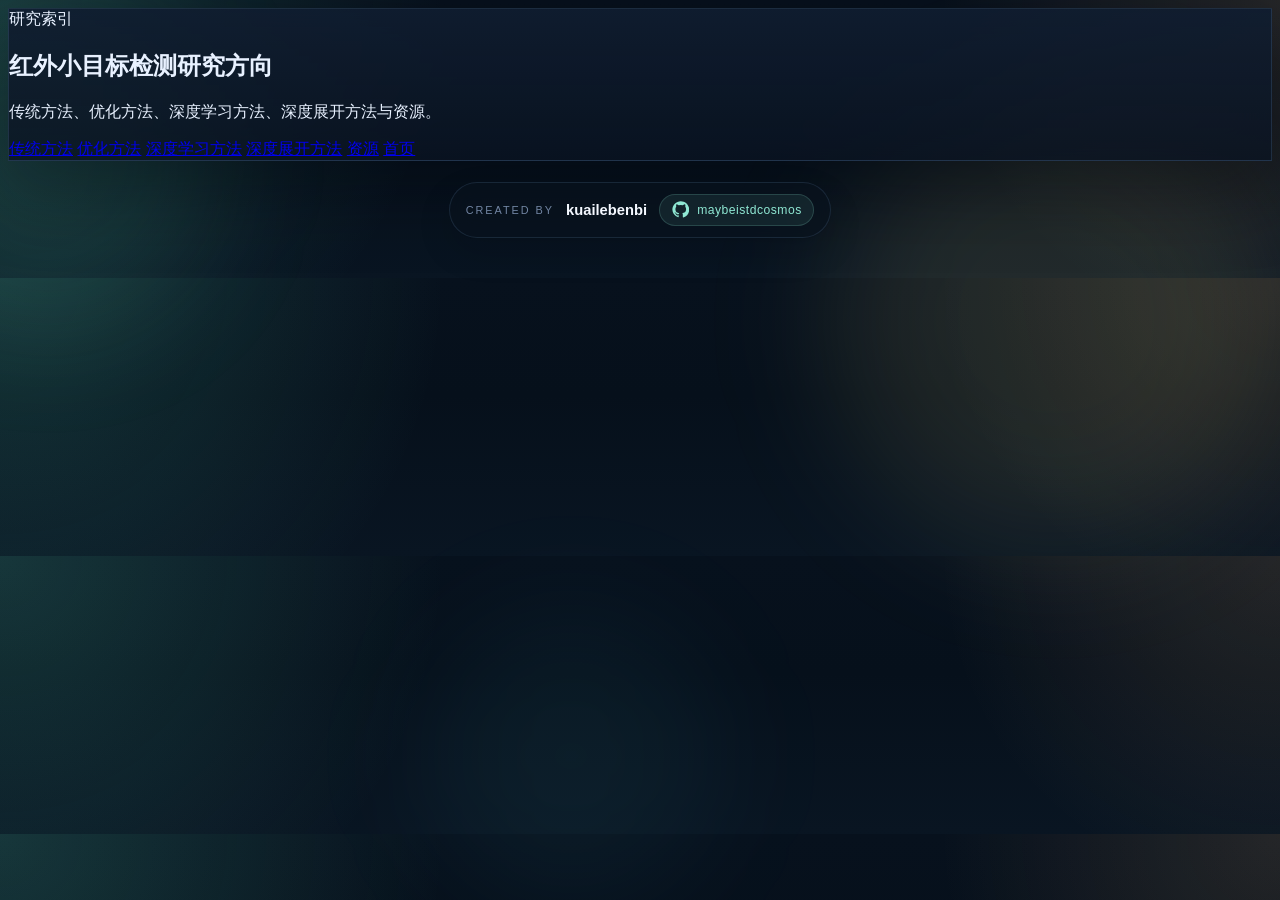
<file: istd.html>
﻿<!DOCTYPE html>
<html lang="zh-CN">
<head>
    <meta charset="UTF-8">
    <meta name="viewport" content="width=device-width, initial-scale=1.0">
    <title>红外小目标检测研究方向</title>
    <link rel="stylesheet" href="./assets/istd.css">
</head>
<body class="min-h-screen">
    <div class="site-bg-orbs">
        <div class="site-bg-orb site-bg-orb--left"></div>
        <div class="site-bg-orb site-bg-orb--right"></div>
        <div class="site-bg-orb site-bg-orb--bottom"></div>
    </div>

    <main class="mx-auto flex min-h-screen max-w-4xl items-center px-6 py-10">
        <section class="glass-panel w-full rounded-[2rem] p-8 sm:p-10">
            <div class="text-xs font-semibold uppercase tracking-[0.18em] text-slate-400">研究索引</div>
            <h1 class="mt-4 text-3xl font-semibold text-white">红外小目标检测研究方向</h1>
            <p class="mt-4 text-sm leading-7 text-slate-300">
                传统方法、优化方法、深度学习方法、深度展开方法与资源。
            </p>
            <div class="mt-6 flex flex-wrap gap-3">
                <a href="./traditional/index.html" class="inline-flex items-center gap-2 rounded-2xl bg-cyan-300 px-5 py-3 text-sm font-semibold text-slate-950 transition hover:bg-cyan-200">传统方法</a>
                <a href="./optimization/index.html" class="inline-flex items-center gap-2 rounded-2xl border border-white/10 bg-white/5 px-5 py-3 text-sm font-semibold text-slate-100 transition hover:border-cyan-400/40 hover:text-white">优化方法</a>
                <a href="./deep-learning/index.html" class="inline-flex items-center gap-2 rounded-2xl border border-white/10 bg-white/5 px-5 py-3 text-sm font-semibold text-slate-100 transition hover:border-cyan-400/40 hover:text-white">深度学习方法</a>
                <a href="./unrolling/index.html" class="inline-flex items-center gap-2 rounded-2xl border border-white/10 bg-white/5 px-5 py-3 text-sm font-semibold text-slate-100 transition hover:border-cyan-400/40 hover:text-white">深度展开方法</a>
                <a href="./resources/index.html" class="inline-flex items-center gap-2 rounded-2xl border border-white/10 bg-white/5 px-5 py-3 text-sm font-semibold text-slate-100 transition hover:border-cyan-400/40 hover:text-white">资源</a>
                <a href="./index.html" class="inline-flex items-center gap-2 rounded-2xl border border-white/10 bg-white/5 px-5 py-3 text-sm font-semibold text-slate-100 transition hover:border-cyan-400/40 hover:text-white">首页</a>
            </div>
        </section>
    </main>

    <footer class="site-watermark">
        <div class="site-watermark__inner">
            <span class="site-watermark__label">Created by</span>
            <span class="site-watermark__name">kuailebenbi</span>
            <a class="site-watermark__link" href="https://github.com/kuaileBenbi/maybeistdcosmos" target="_blank" rel="noreferrer" aria-label="Visit maybeistdcosmos on GitHub">
                <span class="site-watermark__icon" aria-hidden="true">
                    <svg viewBox="0 0 24 24" focusable="false" aria-hidden="true">
                        <path d="M12 .5C5.65.5.5 5.65.5 12A11.5 11.5 0 0 0 8.36 22.1c.58.11.79-.25.79-.56v-2.02c-3.18.69-3.85-1.35-3.85-1.35-.52-1.31-1.26-1.66-1.26-1.66-1.03-.7.08-.69.08-.69 1.14.08 1.73 1.16 1.73 1.16 1.01 1.74 2.66 1.23 3.31.94.1-.73.4-1.23.72-1.52-2.54-.29-5.22-1.27-5.22-5.64 0-1.25.45-2.27 1.17-3.07-.12-.29-.51-1.47.11-3.07 0 0 .96-.31 3.14 1.17a10.9 10.9 0 0 1 5.72 0c2.18-1.48 3.14-1.17 3.14-1.17.62 1.6.23 2.78.11 3.07.73.8 1.17 1.82 1.17 3.07 0 4.38-2.68 5.35-5.24 5.64.41.36.78 1.07.78 2.17v3.22c0 .31.21.67.8.56A11.5 11.5 0 0 0 23.5 12C23.5 5.65 18.35.5 12 .5Z"></path>
                    </svg>
                </span>
                <span class="site-watermark__repo">maybeistdcosmos</span>
            </a>
        </div>
    </footer>
</body>
</html>
</file>
<file: assets/istd.css>
:root {
    --bg: #06101b;
    --bg-soft: rgba(14, 25, 41, 0.88);
    --panel: rgba(12, 22, 37, 0.82);
    --panel-strong: rgba(16, 29, 48, 0.94);
    --line: rgba(144, 195, 255, 0.14);
    --line-strong: rgba(144, 195, 255, 0.28);
    --text: #e8f1ff;
    --muted: #91a6c9;
    --accent: #5ce3c2;
    --accent-warm: #ffbe78;
    --shadow: 0 24px 80px rgba(1, 5, 13, 0.42);
}

html {
    scroll-behavior: smooth;
}

body {
    font-family: "Noto Sans SC", sans-serif;
    background:
        radial-gradient(circle at top left, rgba(92, 227, 194, 0.18), transparent 34%),
        radial-gradient(circle at top right, rgba(255, 190, 120, 0.12), transparent 26%),
        linear-gradient(180deg, #07111d 0%, #06101b 42%, #091522 100%);
    color: var(--text);
}

h1,
h2,
h3,
h4,
.font-display {
    font-family: "Space Grotesk", "Noto Sans SC", sans-serif;
}

.site-bg-orbs {
    pointer-events: none;
    position: fixed;
    inset: 0;
    z-index: -10;
    overflow: hidden;
}

.site-bg-orb {
    position: absolute;
    border-radius: 9999px;
    filter: blur(64px);
}

.site-bg-orb--left {
    left: -7rem;
    top: 0;
    height: 20rem;
    width: 20rem;
    background: rgb(110 231 183 / 0.1);
}

.site-bg-orb--right {
    right: 0;
    top: 6rem;
    height: 28rem;
    width: 28rem;
    background: rgb(253 230 138 / 0.1);
}

.site-bg-orb--bottom {
    bottom: 0;
    left: 33.333333%;
    height: 18rem;
    width: 18rem;
    background: rgb(103 232 249 / 0.05);
}

.app-sidebar-panel {
    height: 100%;
    border-right: 1px solid rgb(255 255 255 / 0.1);
    background: rgba(7, 14, 24, 0.94);
    backdrop-filter: blur(20px);
}

.hero-panel {
    position: relative;
    isolation: isolate;
}

.paper-modal-panel {
    background: rgba(8, 15, 26, 0.96);
    backdrop-filter: blur(20px);
}

.glass-panel {
    background: linear-gradient(180deg, rgba(16, 29, 48, 0.92), rgba(10, 19, 33, 0.84));
    border: 1px solid var(--line);
    box-shadow: var(--shadow);
    backdrop-filter: blur(18px);
}

.soft-panel {
    background: linear-gradient(180deg, rgba(18, 32, 52, 0.78), rgba(10, 19, 33, 0.66));
    border: 1px solid rgba(144, 195, 255, 0.1);
}

.section-card,
.nav-button,
.paper-card,
.search-result,
.stat-card {
    transition: transform 0.24s ease, border-color 0.24s ease, background-color 0.24s ease, box-shadow 0.24s ease, opacity 0.24s ease;
}

.section-card:hover,
.nav-button:hover,
.paper-card:hover,
.search-result:hover {
    transform: translateY(-2px);
}

.section-card {
    border: 1px solid rgba(144, 195, 255, 0.12);
}

.section-card:hover {
    border-color: rgba(92, 227, 194, 0.36);
    box-shadow: 0 18px 45px rgba(2, 10, 24, 0.24);
}

.nav-button {
    width: 100%;
    border: 1px solid rgba(144, 195, 255, 0.12);
    background: rgba(11, 20, 34, 0.8);
}

.nav-button.active {
    border-color: rgba(92, 227, 194, 0.42);
    background: linear-gradient(90deg, rgba(92, 227, 194, 0.16), rgba(11, 20, 34, 0.92));
    box-shadow: inset 0 0 0 1px rgba(92, 227, 194, 0.12);
}

.paper-card {
    border: 1px solid rgba(144, 195, 255, 0.12);
    background: linear-gradient(180deg, rgba(14, 25, 41, 0.92), rgba(9, 18, 30, 0.92));
    box-shadow: 0 16px 40px rgba(2, 8, 20, 0.16);
}

.paper-card:hover {
    border-color: rgba(255, 190, 120, 0.38);
}

.paper-card.is-match {
    border-color: rgba(92, 227, 194, 0.54);
    box-shadow: 0 20px 44px rgba(6, 20, 37, 0.28);
}

.paper-card.is-muted {
    opacity: 0.34;
}

.focus-flash {
    animation: focusFlash 1.2s ease;
}

.group-block {
    position: relative;
    padding-left: 1.25rem;
}

.group-block::before {
    content: "";
    position: absolute;
    inset: 0 auto 0 0;
    width: 1px;
    background: linear-gradient(180deg, rgba(92, 227, 194, 0.36), rgba(144, 195, 255, 0.06));
}

.tag {
    border: 1px solid rgba(144, 195, 255, 0.16);
    background: rgba(11, 20, 34, 0.7);
    color: var(--muted);
}

.mindmap-panel {
    position: relative;
    overflow: hidden;
}

.mindmap-panel::before {
    content: "";
    position: absolute;
    inset: 1.4rem;
    border: 1px dashed rgba(144, 195, 255, 0.08);
    border-radius: 1.6rem;
    pointer-events: none;
}

.mindmap-shell {
    display: grid;
    grid-template-columns: minmax(0, 1fr) minmax(15rem, 17rem) minmax(0, 1fr);
    gap: 1.5rem;
    align-items: center;
}

.mindmap-side {
    display: flex;
    flex-direction: column;
    gap: 1.2rem;
}

.mindmap-side--left {
    align-items: flex-end;
}

.mindmap-side--right {
    align-items: flex-start;
}

.mindmap-center {
    position: relative;
    display: flex;
    align-items: center;
    justify-content: center;
    min-height: 100%;
}

.mindmap-center::before {
    content: "";
    position: absolute;
    left: 50%;
    top: 50%;
    width: 100%;
    height: 1px;
    background: linear-gradient(90deg, rgba(144, 195, 255, 0.08), rgba(92, 227, 194, 0.28), rgba(144, 195, 255, 0.08));
    transform: translate(-50%, -50%);
}

.mindmap-root {
    position: relative;
    z-index: 1;
    max-width: 15rem;
    padding: 1.55rem 1.25rem;
    border-radius: 2rem;
    border: 1px solid rgba(92, 227, 194, 0.22);
    background: radial-gradient(circle at top, rgba(92, 227, 194, 0.18), rgba(16, 29, 48, 0.96) 62%);
    box-shadow: 0 24px 56px rgba(2, 10, 24, 0.3);
    text-align: center;
}

.mindmap-root::after {
    content: "";
    position: absolute;
    inset: -1rem;
    border-radius: 2.4rem;
    background: radial-gradient(circle, rgba(92, 227, 194, 0.08), transparent 70%);
    z-index: -1;
}

.mindmap-root__eyebrow {
    font-size: 0.72rem;
    letter-spacing: 0.16em;
    text-transform: uppercase;
    color: rgba(157, 253, 230, 0.8);
}

.mindmap-root__title {
    margin-top: 0.65rem;
    font-size: 2rem;
    line-height: 1.15;
    color: #ffffff;
}

.mindmap-root__text {
    margin-top: 0.9rem;
    font-size: 0.88rem;
    line-height: 1.7;
    color: var(--muted);
}

.mindmap-branch {
    position: relative;
    z-index: 1;
    width: min(100%, 28rem);
    border: 1px solid rgba(var(--branch-rgb), 0.24);
    background: linear-gradient(180deg, rgba(14, 25, 41, 0.94), rgba(9, 18, 30, 0.92));
    border-radius: 1.55rem;
    padding: 1rem 1.05rem 1.1rem;
    box-shadow: 0 16px 42px rgba(2, 8, 20, 0.18);
    text-decoration: none;
    color: inherit;
    transition: transform 0.24s ease, border-color 0.24s ease, box-shadow 0.24s ease;
}

.mindmap-branch:hover {
    transform: translateY(-3px);
    border-color: rgba(var(--branch-rgb), 0.46);
    box-shadow: 0 22px 52px rgba(2, 10, 24, 0.26);
}

.mindmap-branch::before {
    content: "";
    position: absolute;
    top: 50%;
    width: 1.4rem;
    height: 1px;
}

.mindmap-branch::after {
    content: "";
    position: absolute;
    top: calc(50% - 0.28rem);
    width: 0.56rem;
    height: 0.56rem;
    border-radius: 9999px;
    background: rgba(var(--branch-rgb), 0.9);
    box-shadow: 0 0 0 6px rgba(var(--branch-rgb), 0.12);
}

.mindmap-branch--left::before {
    right: -1.4rem;
    background: linear-gradient(90deg, rgba(var(--branch-rgb), 0.72), rgba(var(--branch-rgb), 0));
}

.mindmap-branch--left::after {
    right: -1.68rem;
}

.mindmap-branch--right::before {
    left: -1.4rem;
    background: linear-gradient(90deg, rgba(var(--branch-rgb), 0), rgba(var(--branch-rgb), 0.72));
}

.mindmap-branch--right::after {
    left: -1.68rem;
}

.mindmap-branch__head {
    display: flex;
    align-items: center;
    justify-content: space-between;
    gap: 0.75rem;
}

.mindmap-branch__eyebrow {
    font-size: 0.68rem;
    letter-spacing: 0.16em;
    text-transform: uppercase;
    color: rgba(var(--branch-rgb), 0.9);
}

.mindmap-branch__count {
    border: 1px solid rgba(var(--branch-rgb), 0.18);
    background: rgba(var(--branch-rgb), 0.08);
    border-radius: 9999px;
    padding: 0.25rem 0.65rem;
    font-size: 0.74rem;
    color: rgba(255, 255, 255, 0.88);
}

.mindmap-branch__main {
    display: flex;
    align-items: flex-start;
    gap: 0.9rem;
    margin-top: 0.85rem;
}

.mindmap-branch__icon {
    display: flex;
    align-items: center;
    justify-content: center;
    width: 2.6rem;
    height: 2.6rem;
    border-radius: 1rem;
    background: rgba(var(--branch-rgb), 0.12);
    box-shadow: inset 0 0 0 1px rgba(var(--branch-rgb), 0.14);
    font-size: 1.2rem;
    flex: none;
}

.mindmap-branch__title {
    font-size: 1.32rem;
    line-height: 1.2;
    color: #ffffff;
}

.mindmap-branch__summary {
    margin-top: 0.35rem;
    font-size: 0.86rem;
    line-height: 1.7;
    color: var(--muted);
}

.mindmap-branch--left .mindmap-branch__head,
.mindmap-branch--left .mindmap-branch__main {
    text-align: right;
}

.mindmap-branch--left .mindmap-branch__main {
    flex-direction: row-reverse;
}

.mindmap-group-list {
    margin-top: 1rem;
    display: grid;
    gap: 0.85rem;
}

.mindmap-group {
    position: relative;
    padding-left: 1rem;
}

.mindmap-group::before {
    content: "";
    position: absolute;
    left: 0;
    top: 0.56rem;
    width: 0.72rem;
    height: 1px;
    background: rgba(var(--branch-rgb), 0.4);
}

.mindmap-group::after {
    content: "";
    position: absolute;
    left: 0;
    top: 0.3rem;
    width: 1px;
    height: calc(100% - 0.3rem);
    background: linear-gradient(180deg, rgba(var(--branch-rgb), 0.46), rgba(var(--branch-rgb), 0.08));
}

.mindmap-branch--left .mindmap-group {
    padding-left: 0;
    padding-right: 1rem;
    text-align: right;
}

.mindmap-branch--left .mindmap-group::before,
.mindmap-branch--left .mindmap-group::after {
    left: auto;
    right: 0;
}

.mindmap-group__title {
    font-size: 0.96rem;
    font-weight: 600;
    line-height: 1.6;
    color: #f4f8ff;
}

.mindmap-group__leaves {
    display: flex;
    flex-wrap: wrap;
    gap: 0.45rem;
    margin-top: 0.5rem;
}

.mindmap-branch--left .mindmap-group__leaves {
    justify-content: flex-end;
}

.mindmap-leaf {
    display: inline-flex;
    align-items: center;
    gap: 0.38rem;
    max-width: 100%;
    border: 1px solid rgba(var(--branch-rgb), 0.16);
    background: rgba(255, 255, 255, 0.04);
    border-radius: 9999px;
    padding: 0.38rem 0.7rem;
    font-size: 0.75rem;
    line-height: 1.45;
    color: var(--muted);
}

.mindmap-leaf__label {
    display: -webkit-box;
    overflow: hidden;
    -webkit-line-clamp: 1;
    -webkit-box-orient: vertical;
}

.mindmap-leaf__meta {
    font-style: normal;
    color: rgba(255, 255, 255, 0.58);
}

.home-title {
    position: relative;
}

.home-title__eyebrow {
    display: inline-flex;
    align-items: center;
    gap: 0.55rem;
    font-size: 0.74rem;
    letter-spacing: 0.22em;
    text-transform: uppercase;
    color: rgba(157, 253, 230, 0.82);
}

.home-title__dot {
    width: 0.55rem;
    height: 0.55rem;
    border-radius: 9999px;
    background: linear-gradient(135deg, #9dfde6, #ffc978);
    box-shadow: 0 0 0 0 rgba(157, 253, 230, 0.45);
    animation: homeTitlePulse 2.8s ease-in-out infinite;
}

.home-title__heading {
    display: flex;
    align-items: baseline;
    flex-wrap: nowrap;
    gap: 0.16em;
    max-width: none;
    font-size: clamp(1.8rem, 5.2vw, 4.5rem);
    line-height: 0.98;
    font-weight: 700;
    letter-spacing: -0.03em;
    color: #f4f8ff;
    white-space: nowrap;
}

.home-title__accent {
    position: relative;
    display: inline-block;
    margin-left: 0;
    background: linear-gradient(120deg, #9dfde6 0%, #ffc978 35%, #f4f8ff 50%, #ffc978 68%, #9dfde6 100%);
    background-size: 220% 100%;
    -webkit-background-clip: text;
    background-clip: text;
    color: transparent;
    animation: homeTitleShift 6s linear infinite;
}

.home-title__accent::after {
    content: "";
    position: absolute;
    left: 0.08em;
    right: 0.08em;
    bottom: -0.12em;
    height: 0.08em;
    border-radius: 9999px;
    background: linear-gradient(90deg, rgba(157, 253, 230, 0.14), rgba(255, 201, 120, 0.72), rgba(157, 253, 230, 0.14));
    transform-origin: left center;
    animation: homeTitleLine 3.4s ease-in-out infinite;
}

.home-title__subline {
    margin-top: 1.2rem;
    display: flex;
    align-items: center;
    gap: 0.9rem;
    max-width: 48rem;
    font-size: 0.94rem;
    line-height: 1.8;
    color: rgba(145, 166, 201, 0.92);
}

.home-title__subline::before {
    content: "";
    width: 3.75rem;
    height: 1px;
    flex: none;
    background: linear-gradient(90deg, rgba(157, 253, 230, 0.75), rgba(255, 201, 120, 0.16));
}

@keyframes homeTitlePulse {
    0%,
    100% {
        transform: scale(1);
        box-shadow: 0 0 0 0 rgba(157, 253, 230, 0.36);
    }
    50% {
        transform: scale(1.18);
        box-shadow: 0 0 0 0.45rem rgba(157, 253, 230, 0);
    }
}

@keyframes homeTitleShift {
    0% {
        background-position: 0% 50%;
    }
    100% {
        background-position: 200% 50%;
    }
}

@keyframes homeTitleLine {
    0%,
    100% {
        transform: scaleX(0.78);
        opacity: 0.76;
    }
    50% {
        transform: scaleX(1);
        opacity: 1;
    }
}

@media (max-width: 640px) {
    .home-title__subline {
        gap: 0.7rem;
        font-size: 0.88rem;
    }

    .home-title__subline::before {
        width: 2.4rem;
    }
}
.toast {
    position: fixed;
    right: 1rem;
    bottom: 1rem;
    z-index: 60;
    max-width: 24rem;
    border: 1px solid rgba(92, 227, 194, 0.22);
    background: rgba(8, 15, 26, 0.94);
    color: var(--text);
    box-shadow: var(--shadow);
    backdrop-filter: blur(14px);
}

.gradient-text {
    background: linear-gradient(120deg, #9dfde6 0%, #ffc978 100%);
    -webkit-background-clip: text;
    background-clip: text;
    color: transparent;
}

.section-anchor {
    scroll-margin-top: 6rem;
}

.search-scroll::-webkit-scrollbar,
.sidebar-scroll::-webkit-scrollbar {
    width: 8px;
    height: 8px;
}

.search-scroll::-webkit-scrollbar-thumb,
.sidebar-scroll::-webkit-scrollbar-thumb {
    background: rgba(144, 195, 255, 0.18);
    border-radius: 9999px;
}

@keyframes focusFlash {
    0% {
        box-shadow: 0 0 0 0 rgba(92, 227, 194, 0.56);
    }
    100% {
        box-shadow: 0 0 0 18px rgba(92, 227, 194, 0);
    }
}

@media (max-width: 1279px) {
    .mindmap-center {
        order: 1;
    }

    .mindmap-side--left {
        order: 2;
    }

    .mindmap-side--right {
        order: 3;
    }

    .mindmap-shell {
        grid-template-columns: 1fr;
    }

    .mindmap-center::before,
    .mindmap-branch::before,
    .mindmap-branch::after {
        display: none;
    }

    .mindmap-side--left,
    .mindmap-side--right {
        align-items: stretch;
    }

    .mindmap-branch {
        width: 100%;
    }

    .mindmap-branch--left .mindmap-branch__head,
    .mindmap-branch--left .mindmap-branch__main {
        text-align: left;
    }

    .mindmap-branch--left .mindmap-branch__main {
        flex-direction: row;
    }

    .mindmap-branch--left .mindmap-group {
        padding-right: 0;
        padding-left: 1rem;
        text-align: left;
    }

    .mindmap-branch--left .mindmap-group::before,
    .mindmap-branch--left .mindmap-group::after {
        right: auto;
        left: 0;
    }

    .mindmap-branch--left .mindmap-group__leaves {
        justify-content: flex-start;
    }
}

@media (max-width: 1023px) {
    body.sidebar-open {
        overflow: hidden;
    }
}


body.home-mindmap-page {
    background: linear-gradient(180deg, #07101a 0%, #0a1320 100%);
}

body.home-mindmap-page::before {
    content: "";
    position: fixed;
    inset: 0;
    z-index: -9;
    pointer-events: none;
    background-image:
        linear-gradient(rgba(126, 160, 208, 0.08) 1px, transparent 1px),
        linear-gradient(90deg, rgba(126, 160, 208, 0.08) 1px, transparent 1px);
    background-size: 44px 44px;
    mask-image: linear-gradient(180deg, rgba(0, 0, 0, 0.58), transparent 88%);
    opacity: 0.22;
}

body.home-mindmap-page .site-bg-orbs {
    display: none;
}

body.home-mindmap-page .glass-panel {
    background: linear-gradient(180deg, rgba(10, 19, 32, 0.96), rgba(8, 16, 28, 0.94));
    border-color: rgba(126, 160, 208, 0.14);
    box-shadow: 0 14px 32px rgba(1, 5, 13, 0.22);
    backdrop-filter: blur(10px);
}

body.home-mindmap-page .mindmap-panel {
    overflow: visible;
}

body.home-mindmap-page .mindmap-panel::before {
    display: none;
}

body.home-mindmap-page .mindmap-shell {
    gap: 1rem;
    grid-template-columns: minmax(0, 1fr) minmax(12rem, 13.5rem) minmax(0, 1fr);
}

body.home-mindmap-page .mindmap-center::before {
    background: linear-gradient(90deg, rgba(126, 160, 208, 0.08), rgba(126, 160, 208, 0.55), rgba(126, 160, 208, 0.08));
}

body.home-mindmap-page .mindmap-root {
    max-width: 13rem;
    padding: 1.35rem 1rem;
    border-radius: 1.4rem;
    border-color: rgba(126, 160, 208, 0.22);
    background: linear-gradient(180deg, rgba(14, 24, 40, 0.98), rgba(8, 15, 26, 0.96));
    box-shadow: 0 10px 22px rgba(1, 5, 13, 0.18);
}

body.home-mindmap-page .mindmap-root::after {
    display: none;
}

body.home-mindmap-page .mindmap-root__title {
    margin-top: 0;
    font-size: 1.86rem;
}

body.home-mindmap-page .mindmap-root__text {
    margin-top: 0.55rem;
    font-size: 0.8rem;
    line-height: 1.6;
}

body.home-mindmap-page .mindmap-branch {
    border-color: rgba(var(--branch-rgb), 0.18);
    background: linear-gradient(180deg, rgba(13, 23, 39, 0.96), rgba(9, 18, 30, 0.94));
    border-radius: 1.25rem;
    box-shadow: none;
    padding: 0.95rem 1rem 1rem;
}

body.home-mindmap-page .mindmap-branch:hover {
    transform: translateY(-2px);
    box-shadow: 0 10px 20px rgba(1, 5, 13, 0.14);
}

body.home-mindmap-page .mindmap-branch::before {
    width: 1rem;
}

body.home-mindmap-page .mindmap-branch::after {
    width: 0.46rem;
    height: 0.46rem;
    box-shadow: none;
}

body.home-mindmap-page .mindmap-branch--left::before {
    right: -1rem;
}

body.home-mindmap-page .mindmap-branch--left::after {
    right: -1.22rem;
}

body.home-mindmap-page .mindmap-branch--right::before {
    left: -1rem;
}

body.home-mindmap-page .mindmap-branch--right::after {
    left: -1.22rem;
}

body.home-mindmap-page .mindmap-branch__title {
    font-size: 1.16rem;
}

body.home-mindmap-page .mindmap-branch__summary {
    font-size: 0.8rem;
}

body.home-mindmap-page .mindmap-group-list {
    gap: 0.7rem;
}

body.home-mindmap-page .mindmap-group__title {
    font-size: 0.88rem;
}

body.home-mindmap-page .mindmap-leaf {
    border-color: rgba(var(--branch-rgb), 0.12);
    background: rgba(126, 160, 208, 0.05);
    padding: 0.32rem 0.62rem;
}

body.home-mindmap-page .resource-panel {
    align-self: start;
    display: flex;
    flex-direction: column;
    gap: 1rem;
}

.resource-panel__head {
    display: flex;
    align-items: flex-start;
    justify-content: space-between;
    gap: 0.75rem;
}

.resource-panel__eyebrow {
    font-size: 0.72rem;
    letter-spacing: 0.16em;
    text-transform: uppercase;
    color: rgba(126, 160, 208, 0.8);
}

.resource-panel__title {
    margin-top: 0.45rem;
    font-size: 1.5rem;
    line-height: 1.2;
    color: #f4f8ff;
}

.resource-panel__entry-link {
    display: inline-flex;
    align-items: center;
    justify-content: center;
    border: 1px solid rgba(126, 160, 208, 0.18);
    border-radius: 9999px;
    background: rgba(126, 160, 208, 0.08);
    padding: 0.45rem 0.8rem;
    font-size: 0.78rem;
    color: #dbe9ff;
    text-decoration: none;
    white-space: nowrap;
}

.resource-panel__groups,
.resource-panel__links {
    display: grid;
    gap: 0.7rem;
}

.resource-group {
    display: block;
    border: 1px solid rgba(126, 160, 208, 0.14);
    border-radius: 1.15rem;
    background: rgba(126, 160, 208, 0.04);
    padding: 0.9rem;
    text-decoration: none;
    transition: border-color 0.24s ease, background-color 0.24s ease, transform 0.24s ease;
}

.resource-group:hover,
.resource-link-card:hover,
.resource-panel__entry-link:hover {
    transform: translateY(-2px);
    border-color: rgba(126, 160, 208, 0.3);
}

.resource-group__row {
    display: flex;
    align-items: center;
    justify-content: space-between;
    gap: 0.6rem;
}

.resource-group__title-wrap {
    display: flex;
    align-items: center;
    gap: 0.65rem;
    min-width: 0;
}

.resource-group__icon,
.resource-link-card__icon {
    display: inline-flex;
    align-items: center;
    justify-content: center;
    width: 1.95rem;
    height: 1.95rem;
    border: 1px solid rgba(126, 160, 208, 0.2);
    border-radius: 9999px;
    background: rgba(126, 160, 208, 0.1);
    color: #bfe3ff;
    flex: 0 0 auto;
}

.resource-group__icon i,
.resource-link-card__icon i,
.resource-link-card__arrow i {
    font-size: 0.78rem;
}

.resource-group__title {
    font-size: 0.98rem;
    line-height: 1.5;
    color: #f4f8ff;
}

.resource-group__count {
    font-size: 0.74rem;
    color: var(--muted);
}

.resource-group__leaves {
    display: flex;
    flex-wrap: wrap;
    gap: 0.45rem;
    margin-top: 0.6rem;
}

.resource-group__leaf {
    display: inline-flex;
    align-items: center;
    gap: 0.35rem;
    max-width: 100%;
    border-radius: 9999px;
    background: rgba(255, 255, 255, 0.04);
    padding: 0.28rem 0.62rem;
    font-size: 0.72rem;
    color: var(--muted);
}

.resource-group__leaf em {
    font-style: normal;
    color: rgba(255, 255, 255, 0.56);
}

.resource-links {
    display: grid;
    gap: 0.7rem;
}

.resource-link-card {
    display: flex;
    align-items: center;
    justify-content: space-between;
    gap: 0.75rem;
    border: 1px solid rgba(126, 160, 208, 0.14);
    border-radius: 1rem;
    background: rgba(126, 160, 208, 0.04);
    padding: 0.85rem 0.9rem;
    color: inherit;
    text-decoration: none;
    transition: border-color 0.24s ease, background-color 0.24s ease, transform 0.24s ease;
}

.resource-link-card__main {
    display: flex;
    align-items: center;
    gap: 0.7rem;
    min-width: 0;
}

.resource-link-card__name {
    display: block;
    font-size: 0.92rem;
    font-weight: 600;
    color: #f4f8ff;
}

.resource-link-card__note {
    display: block;
    margin-top: 0.16rem;
    font-size: 0.72rem;
    color: var(--muted);
}

.resource-link-card__arrow {
    display: inline-flex;
    align-items: center;
    justify-content: center;
    color: rgba(191, 227, 255, 0.72);
    flex: 0 0 auto;
}

.benchmark-panel__head {
    display: flex;
    align-items: flex-start;
    justify-content: space-between;
    gap: 1rem;
}

.benchmark-summary-chips {
    display: flex;
    flex-wrap: wrap;
    gap: 0.6rem;
}

.benchmark-chip {
    display: inline-flex;
    align-items: center;
    gap: 0.45rem;
    border: 1px solid rgba(126, 160, 208, 0.16);
    border-radius: 9999px;
    background: rgba(126, 160, 208, 0.06);
    padding: 0.42rem 0.78rem;
    font-size: 0.76rem;
    color: rgba(219, 233, 255, 0.88);
}

.benchmark-chip strong {
    font-weight: 600;
    color: #ffffff;
}

.benchmark-controls {
    display: grid;
    gap: 0.9rem;
    grid-template-columns: repeat(auto-fit, minmax(12rem, 1fr));
}

.benchmark-control {
    display: grid;
    gap: 0.45rem;
}

.benchmark-control label {
    font-size: 0.72rem;
    letter-spacing: 0.14em;
    text-transform: uppercase;
    color: rgba(145, 166, 201, 0.82);
}

.benchmark-select {
    width: 100%;
    border: 1px solid rgba(255, 255, 255, 0.1);
    border-radius: 1rem;
    background: rgba(8, 15, 26, 0.9);
    padding: 0.8rem 0.95rem;
    color: #e8f1ff;
    outline: none;
    transition: border-color 0.2s ease, box-shadow 0.2s ease;
}

.benchmark-select:focus {
    border-color: rgba(92, 227, 194, 0.45);
    box-shadow: 0 0 0 2px rgba(92, 227, 194, 0.12);
}

.benchmark-chart {
    height: 28rem;
    width: 100%;
}

.benchmark-empty {
    border: 1px dashed rgba(144, 195, 255, 0.14);
    border-radius: 1.35rem;
    background: rgba(255, 255, 255, 0.04);
    padding: 1.1rem 1rem;
    font-size: 0.92rem;
    line-height: 1.8;
    color: rgba(145, 166, 201, 0.88);
}

.benchmark-rank-list {
    display: grid;
    gap: 0.8rem;
}

.benchmark-rank-card {
    display: block;
    border: 1px solid rgba(126, 160, 208, 0.14);
    border-radius: 1.2rem;
    background: rgba(126, 160, 208, 0.04);
    padding: 0.95rem 1rem;
    color: inherit;
    text-decoration: none;
    transition: transform 0.2s ease, border-color 0.2s ease, background-color 0.2s ease;
}

.benchmark-rank-card:hover {
    transform: translateY(-2px);
    border-color: rgba(92, 227, 194, 0.3);
}

.benchmark-rank-card--static {
    cursor: default;
}

.benchmark-rank-card--static:hover {
    transform: none;
}

.benchmark-rank-card__row {
    display: flex;
    align-items: flex-start;
    justify-content: space-between;
    gap: 0.8rem;
}

.benchmark-rank-card__index {
    display: inline-flex;
    align-items: center;
    justify-content: center;
    min-width: 2rem;
    height: 2rem;
    border-radius: 9999px;
    border: 1px solid rgba(92, 227, 194, 0.16);
    background: rgba(92, 227, 194, 0.08);
    color: rgba(157, 253, 230, 0.92);
    font-size: 0.82rem;
    font-weight: 600;
    flex: 0 0 auto;
}

.benchmark-rank-card__title {
    font-size: 0.98rem;
    font-weight: 600;
    line-height: 1.5;
    color: #f4f8ff;
}

.benchmark-rank-card__meta {
    margin-top: 0.25rem;
    font-size: 0.76rem;
    line-height: 1.7;
    color: rgba(145, 166, 201, 0.88);
}

.benchmark-rank-card__value {
    font-size: 0.95rem;
    font-weight: 600;
    color: rgba(255, 190, 120, 0.96);
    white-space: nowrap;
}

.benchmark-meta-grid {
    display: grid;
    gap: 0.8rem;
}

.benchmark-meta-card {
    border: 1px solid rgba(126, 160, 208, 0.14);
    border-radius: 1.1rem;
    background: rgba(126, 160, 208, 0.04);
    padding: 0.85rem 0.95rem;
}

.benchmark-meta-card__label {
    font-size: 0.68rem;
    letter-spacing: 0.14em;
    text-transform: uppercase;
    color: rgba(145, 166, 201, 0.72);
}

.benchmark-meta-card__value {
    margin-top: 0.45rem;
    font-size: 0.88rem;
    line-height: 1.7;
    color: #f4f8ff;
    word-break: break-word;
}

.site-watermark {
    padding: 1.3rem 1.5rem 2rem;
    display: flex;
    justify-content: center;
}

.site-watermark__inner {
    display: inline-flex;
    align-items: center;
    gap: 0.75rem;
    padding: 0.72rem 1rem;
    border: 1px solid rgba(144, 195, 255, 0.12);
    border-radius: 9999px;
    background: rgba(9, 18, 30, 0.62);
    box-shadow: 0 14px 34px rgba(1, 5, 13, 0.14);
    backdrop-filter: blur(12px);
}

.site-watermark__label {
    font-size: 0.68rem;
    letter-spacing: 0.18em;
    text-transform: uppercase;
    color: rgba(145, 166, 201, 0.78);
}

.site-watermark__name {
    font-family: "Space Grotesk", "Noto Sans SC", sans-serif;
    font-size: 0.92rem;
    font-weight: 600;
    color: #f4f8ff;
}

.site-watermark__link {
    display: inline-flex;
    align-items: center;
    gap: 0.5rem;
    padding: 0.38rem 0.72rem;
    border: 1px solid rgba(157, 253, 230, 0.16);
    border-radius: 9999px;
    background: rgba(157, 253, 230, 0.08);
    color: rgba(157, 253, 230, 0.9);
    text-decoration: none;
    transition: transform 0.2s ease, border-color 0.2s ease, background-color 0.2s ease, color 0.2s ease;
}

.site-watermark__link:hover {
    transform: translateY(-1px);
    border-color: rgba(157, 253, 230, 0.34);
    background: rgba(157, 253, 230, 0.14);
    color: #ffffff;
}

.site-watermark__icon {
    display: inline-flex;
    align-items: center;
    justify-content: center;
    width: 1.1rem;
    height: 1.1rem;
}

.site-watermark__icon svg {
    display: block;
    width: 100%;
    height: 100%;
    fill: currentColor;
}

.site-watermark__repo {
    font-size: 0.76rem;
    letter-spacing: 0.04em;
    color: inherit;
}

@media (max-width: 640px) {
    .benchmark-panel__head {
        flex-direction: column;
    }

    .benchmark-chart {
        height: 24rem;
    }

    .site-watermark__inner {
        flex-wrap: wrap;
        justify-content: center;
        border-radius: 1.2rem;
    }
}

@media (max-width: 1279px) {
    body.home-mindmap-page .mindmap-shell {
        grid-template-columns: 1fr;
    }

    body.home-mindmap-page .mindmap-center {
        order: 1;
        margin-bottom: 0.4rem;
    }

    body.home-mindmap-page .mindmap-side--left {
        order: 2;
    }

    body.home-mindmap-page .mindmap-side--right {
        order: 3;
    }
}
</file>
